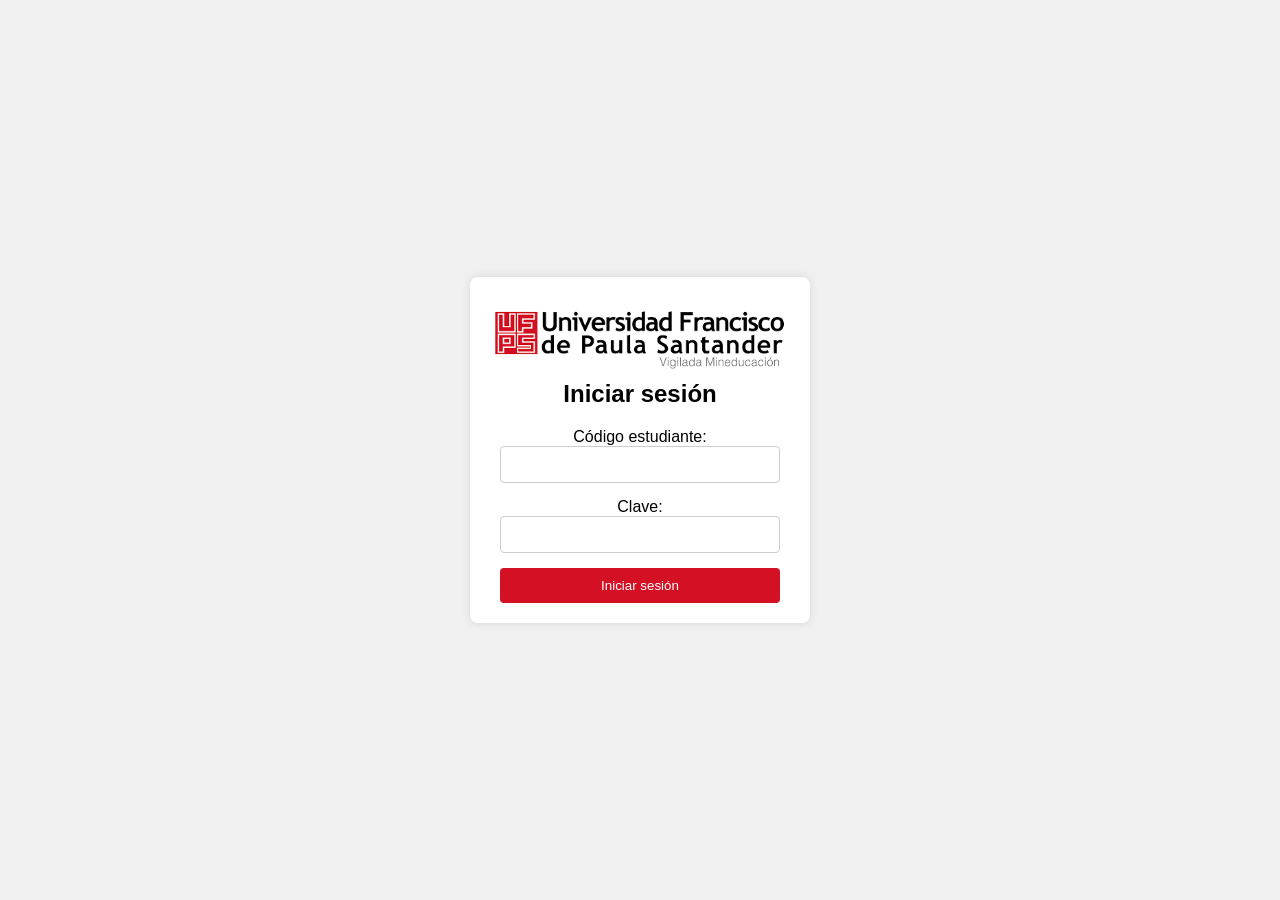
<file: index.html>
<!DOCTYPE html>
<html lang="es">
<head>
    <meta charset="UTF-8">
    <meta name="viewport" content="width=device-width, initial-scale=1.0">
    <title>Iniciar sesión</title>
    <link rel="stylesheet" href="style.css">
</head>
<body>
    <form id="loginForm">
        <img src="Img/descarga.png" alt="Imagen de inicio de sesión" style="width: 300px;">
        <h2>Iniciar sesión</h2>

        <label for="codigo">Código estudiante:</label>
        <input type="text" id="codigo" name="codigo" required>

        <label for="clave">Clave:</label>
        <input type="password" id="clave" name="clave" required>

        <button type="submit">Iniciar sesión</button>
    </form>

    <div id="mensaje" style="margin-top: 10px;"></div>

    <script src="script.js"></script>
</body>
</html>
</file>
<file: style.css>
body {
  font-family: Arial, sans-serif;
  margin: 0;
  padding: 0;
  display: flex;
  justify-content: center;
  align-items: center;
  height: 100vh;
  background-color: #f0f0f0;
}

#loginForm {
  background-color: #ffffff;
  padding: 20px;
  border-radius: 8px;
  box-shadow: 0 0 10px rgba(0, 0, 0, 0.1);
  max-width: 300px;
  width: 100%;
  text-align: center;
}

input {
  width: calc(100% - 20px);
  margin-bottom: 15px;
  padding: 10px;
  box-sizing: border-box;
  border: 1px solid #ccc;
  border-radius: 4px;
  transition: border-color 0.3s ease;
}

input:focus {
  border-color: #007bff;
  outline: none;
}

button {
  width: calc(100% - 20px);
  padding: 10px;
  background-color: #D31024;
  border: none;
  color: #fff;
  border-radius: 4px;
  cursor: pointer;
  transition: background-color 0.3s ease;
}

button:hover {
  background-color: #0056b3;
}

h2 {
  margin-top: 0;
}
</file>
